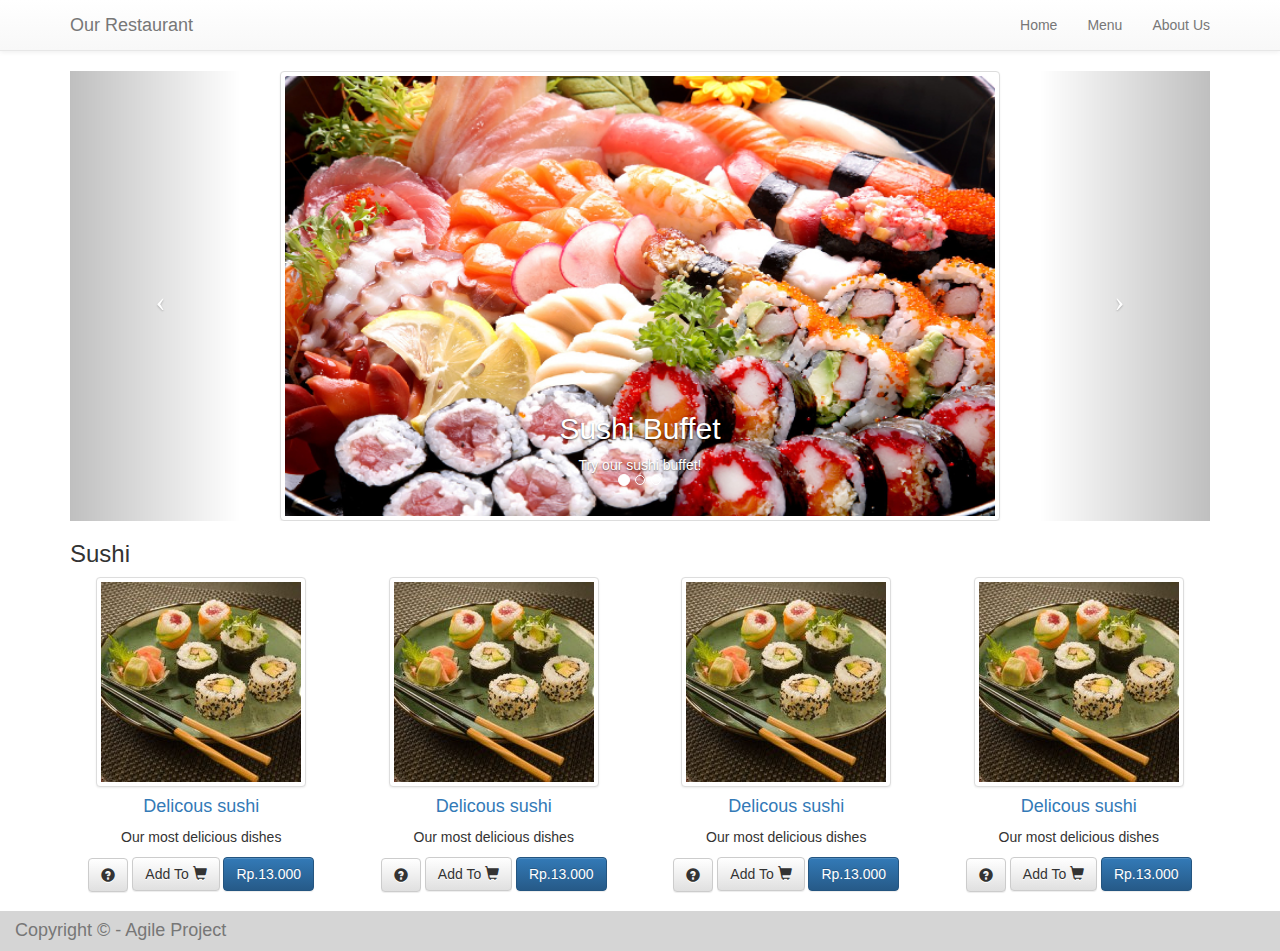
<file: Andri Winata/Template - Agile/index.html>
<!DOCTYPE html>
<html>
<head>
	<title>Tutorial Template</title>
	<meta name="viewport" content="width=device-width, initial-scale=1.0">
	<link rel="stylesheet" href="css/bootstrap.min.css">
	<link rel="stylesheet" href="css/bootstrap-theme.min.css">
	<link rel="stylesheet" type="text/css" href="css/custom.css">
</head>
<body>
	<div id="wrapper">
		<div class="navbar navbar-default navbar-static-top">
			<div class="container">
				<div class="navbar-header">
					<a href="#" class="navbar-brand">Our Restaurant</a>
					<button class="navbar-toggle" data-toggle="collapse" data-target =".navHeaderCollapse">
						<span class="icon-bar"></span>
						<span class="icon-bar"></span>
						<span class="icon-bar"></span>
					</button>
				</div>

				<div class="collapse navbar-collapse navHeaderCollapse">
					<ul class="nav navbar-nav navbar-right">
						<li><a href="#">Home</a></li>
						<li><a href="#">Menu</a></li>
						<li><a href="#">About Us</a></li>
					</ul>
				</div>
			</div>
		</div>

		<!--
		<div class="container">
			<div class="jumbotron">
				<h1>Our Menu</h1>
				<p>
					We have a wide variety of cuisine, have a look!
				</p>
					<a class="btn btn-lg btn-primary">Test</a>
					<a class="btn btn-lg btn-primary">Test</a>
			</div>
		</div>
		-->
		<div class="container">
			<div class="carousel slide" id="featured-carousel">
				<ol class="carousel-indicators">
					<li data-target="#featured-carousel" data-slide-to="0" class="active"></li>
					<li data-target="#featured-carousel" data-slide-to="1"></li>
					<li data-target="#featured-carousel" data-slide-to="2"></li>
				</ol>

				<div class="carousel-inner">

					<div class="item active">
						<img src="images/buffer1.jpg" alt="sushi buffet" class="img-thumbnail">
						<div class="carousel-caption">
							<h2>Sushi Buffet</h2>
							<p>Try our sushi buffet!</p>
						</div>
					</div>

					<div class="item">
						<img src="images/buffet2.jpg" alt="teppanyaki buffet" class="img-thumbnail">
						<div class="carousel-caption">
							<h2>Sushi Buffet</h2>
							<p>Try our sushi buffet!</p>
						</div>
					</div>

					<div class="item">
						<img src="images/buffet3.jpg" alt="sashimi buffet" class="img-thumbnail">
						<div class="carousel-caption">
							<h3>Sushi Buffet</h3>
							<p>Try our sushi buffet!</p>
						</div>
					</div>

					<a class="left carousel-control" href="#featured-carousel" data-slide="prev">
		            	<span class="icon-prev"></span>
		        	</a>
			        <a class="right carousel-control" href="#featured-carousel" data-slide="next">
			            <span class="icon-next"></span>
			        </a>
				</div>
			</div>
		</div>

		<!--
		<div id="Carousel" class="carousel slide">
	        <ol class="carousel-indicators">
	            <li data-target="Carousel" data-slide-to="0" class="active"></li>
	            <li data-target="Carousel" data-slide-to="1"></li>
	            <li data-target="Carousel" data-slide-to="2"></li>
	        </ol>

	        <div class="carousel-inner">
	            <div class="item active">
	                <img src="images/buffer1.jpg">
	            </div>
	            <div class="item">
	                <img src="images/buffet2.jpg">
	            </div>
	            <div class="item">
	                <img src="images/buffet3.jpg">
	            </div>
	        </div>

	        <a class="left carousel-control" href="#Carousel" data-slide="prev">
	            <span class="glyphicon glyphicon-chevron-left"></span>
	        </a>
	        <a class="right carousel-control" href="#Carousel" data-slide="next">
	            <span class="glyphicon glyphicon-chevron-right"></span>
	        </a>
	    </div>
	    -->
		<div class="container">
			<div class="row text-left">
				<div class="col-lg-12">
					<h3>Sushi</h3>
				</div>
			</div>
			<div class="row text-center">
				<div class="col-lg-3 col-sm-6">
					<img class="img-thumbnail" src="images/sushi.jpg">
					<a href="#"><h4>Delicous sushi</h4></a>
					<p>Our most delicious dishes</p>
					<div class="row">
					<div class="col-sm-12">
						<a href="#"><span class="btn btn-default glyphicon glyphicon-question-sign"></span></a>
						<a href="#" class="btn btn-default">Add To <span class="
	glyphicon glyphicon-shopping-cart"></span></a>
						<span class="btn btn-primary">Rp.13.000</span>
					</div>
					</div>
				</div>
				<div class="col-lg-3 col-sm-6">
					<img class="img-thumbnail" src="images/sushi.jpg">
					<a href="#"><h4>Delicous sushi</h4></a>
					<p>Our most delicious dishes</p>
					<div class="row">
					<div class="col-sm-12">
						<a href="#"><span class="btn btn-default glyphicon glyphicon-question-sign"></span></a>
						<a href="#" class="btn btn-default">Add To <span class="
	glyphicon glyphicon-shopping-cart"></span></a>
						<span class="btn btn-primary">Rp.13.000</span>
					</div>
					</div>
				</div>
				<div class="col-lg-3 col-sm-6">
					<img class="img-thumbnail" src="images/sushi.jpg">
					<a href="#"><h4>Delicous sushi</h4></a>
					<p>Our most delicious dishes</p>
					<div class="row">
					<div class="col-sm-12">
						<a href="#"><span class="btn btn-default glyphicon glyphicon-question-sign"></span></a>
						<a href="#" class="btn btn-default">Add To <span class="
	glyphicon glyphicon-shopping-cart"></span></a>
						<span class="btn btn-primary">Rp.13.000</span>
					</div>
					</div>
				</div>
				<div class="col-lg-3 col-sm-6">
					<img class="img-thumbnail" src="images/sushi.jpg">
					<a href="#"><h4>Delicous sushi</h4></a>
					<p>Our most delicious dishes</p>
					<div class="row">
					<div class="col-sm-12">
						<a href="#"><span class="btn btn-default glyphicon glyphicon-question-sign"></span></a>
						<a href="#" class="btn btn-default">Add To <span class="
	glyphicon glyphicon-shopping-cart"></span></a>
						<span class="btn btn-primary">Rp.13.000</span>
					</div>
					</div>
				</div>
			</div>
		</div>
	</div>

	<div id="footer">
	  <div class="container">
	    <h4 class="text-muted credit">Copyright &copy - Agile Project</h4>
	  </div>
	</div>

	<!-- Javascript & JQuery Scripts -->
	<script src="js/jquery.min.js"></script>
	<script src="js/bootstrap.min.js"></script>
</body>
</html>
</file>
<file: Andri Winata/Template - Agile/css/custom.css>
html, body {
	height: 100%;
}

#wrapper {
  min-height: 100%;
  height: auto !important;
  height: 100%;
  margin: 0 auto -60px;
  padding: 0 0 60px;
}

#footer {
	background-color:#d5d5d5;
}

#footer > .container {
	margin: 20px 0 0 0;
 	height: 40px;
 	padding-left: 15px;
  	padding-right: 15px;
}

.carousel-inner > .item > img{
	margin: 0 auto;
	width: 720px;
	height: 450px;
}

.carousel-caption {
	padding: 0;
	padding-bottom: 16px;
}
</file>
